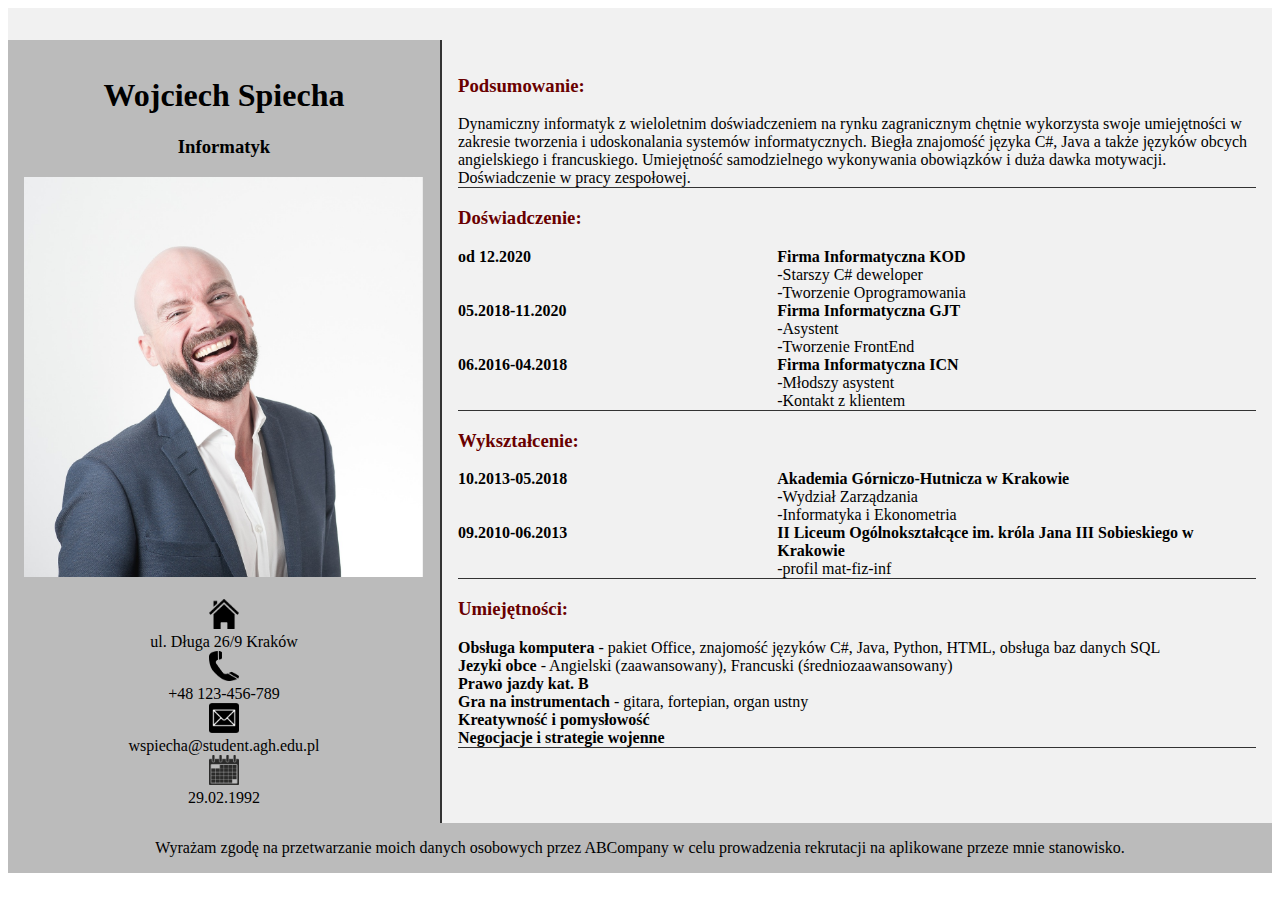
<file: index.html>
<!DOCTYPE html>
<html>
    <head>
        <title>CV</title>
        <style>
            .wrapper{
                display:grid;
                grid-template-columns: 1fr 3fr;
                /* grid-gap:5px; */
            }
            .wrapper > div {
                background:rgb(241, 241, 241);
                padding: 1em;
            }
            
            .wrapper > div:nth-child(2)
            {
                background:rgb(187, 187, 187);
                border-right: 2px solid #333;
            }
            .wrapper > div:nth-child(1)
            {
                background:rgb(241, 241, 241);
            }
            .wrapper > div:nth-child(4)
            {
                background:rgb(187, 187, 187);
            }
            
            .naglowek{
                grid-column: 1/3;
            }

            .stopka{
                grid-column: 1/3;
            }

            .container3{
                display: flex;
                flex-direction:column;
                border-bottom: 1px solid #333;;
            }
          
            .container2{
                display: flex;
                flex-direction:row;
                justify-content:left


            }
          .DoswiadczenieData{
            flex:4
          }
          .DoswiadczenieTresc{
            flex:6
          }
            


        </style>
    </head>
    <body>
        <div class="wrapper">
            <div class="naglowek"> </div>
            <div class="lewa">
                <center><h1><span style="font-family: Verdana">Wojciech Spiecha</br></h1>
                <h3><span style="font-family: Verdana">Informatyk</h3>
              <img src=CVfotka.png width="400" height="400"></br></br>
              <img src=CVdom.png width="30" height="30"></br>
              <span style="font-family: Verdana">ul. Długa 26/9 Kraków</br>
              <img src=CVtelefon.png width="30" height="30"></br>
              <span style="font-family: Verdana">+48 123-456-789</br>
              <img src=CVmail.png width="30" height="30"></br>
              <span style="font-family: Verdana">wspiecha@student.agh.edu.pl</br>
              <img src=CVkalendarz.png width="30" height="30"></br>
              <span style="font-family: Verdana">29.02.1992</br>    
                </center>
            </div>
            <div class="prawa">
                <div class="container3">
                  <div class="Podsumowanie"><h3><span style="color: rgb(105, 0, 0)"><span style="font-family: Verdana">Podsumowanie:</h3></span></h3></div>
                    <div class="PodsumowanieTresc"><span style="font-family: Verdana">Dynamiczny informatyk z wieloletnim doświadczeniem na rynku zagranicznym chętnie wykorzysta swoje umiejętności w zakresie tworzenia i udoskonalania systemów informatycznych. Biegła znajomość języka C#, Java a także języków obcych angielskiego i francuskiego. Umiejętność samodzielnego wykonywania obowiązków i duża dawka motywacji. Doświadczenie w pracy zespołowej.</div>
                </div>
                <div class="container3">
                    <div class="Doswiadczenie"><h3><span style="color: rgb(105, 0, 0)"><span style="font-family: Verdana">Doświadczenie:</h3></div>
                      <div class="container2">
                        <div class="DoswiadczenieData"><span style="font-family: Verdana"><text:allign:left><b>od 12.2020</b></div>
                        <div class="DoswiadczenieTresc"><span style="font-family: Verdana"><b>Firma Informatyczna KOD</b></br>-Starszy C# deweloper</br>-Tworzenie Oprogramowania</div>
                      </div>
                          
                      <div class="container2">
                        <div class="DoswiadczenieData"><span style="font-family: Verdana"><b>05.2018-11.2020</b></div>
                        <div class="DoswiadczenieTresc"><span style="font-family: Verdana"><b>Firma Informatyczna GJT</b></br>-Asystent</br>-Tworzenie FrontEnd</div>
                      </div>
                      <div class="container2">
                        <div class="DoswiadczenieData"><span style="font-family: Verdana"><b>06.2016-04.2018</b></div>
                        <div class="DoswiadczenieTresc"><span style="font-family: Verdana"><b>Firma Informatyczna ICN</b></br>-Młodszy asystent</br>-Kontakt z klientem</div>
                      </div>
                </div>
                <div class="container3">
                    <div class="Wyksztalcenie"><h3><span style="color: rgb(105, 0, 0)"><span style="font-family: Verdana">Wykształcenie:</h3></div>
                     <div class="container2">
                        <div class="DoswiadczenieData"><span style="font-family: Verdana"><b>10.2013-05.2018</b></div>
                        <div class="DoswiadczenieTresc"><span style="font-family: Verdana"><b>Akademia Górniczo-Hutnicza w Krakowie</b></br>-Wydział Zarządzania</br>-Informatyka i Ekonometria</div>
                      </div>
                    <div class="container2">
                        <div class="DoswiadczenieData"><span style="font-family: Verdana"><b>09.2010-06.2013</b></div>
                        <div class="DoswiadczenieTresc"><span style="font-family: Verdana"><b>II Liceum Ogólnokształcące im. króla Jana III Sobieskiego w Krakowie</b></br>-profil mat-fiz-inf</div>
                      </div>
                </div>
                <div class="container3">
                    <div class="Umiejetnosci"><h3><span style="color: rgb(105, 0, 0)"><span style="font-family: Verdana">Umiejętności:</h3></div>
                    <div class="UmiejetnosciTresc"><span style="font-family: Verdana"><b>Obsługa komputera </b>- pakiet Office, znajomość języków C#, Java, Python, HTML, obsługa baz danych SQL</br><b>Jezyki obce </b>-  Angielski (zaawansowany), Francuski (średniozaawansowany)</br><b>Prawo jazdy kat. B</br>Gra na instrumentach </b>- gitara, fortepian, organ ustny</br><b>Kreatywność i pomysłowość</br>Negocjacje i strategie wojenne</b></div>
                </div>
            </div>
            <div class="stopka"><center><span style="font-family: Verdana">Wyrażam zgodę na przetwarzanie moich danych 
                osobowych przez ABCompany w celu prowadzenia rekrutacji 
                na aplikowane przeze mnie stanowisko.</center></div>
        </div>
    </body>
</html>
</file>
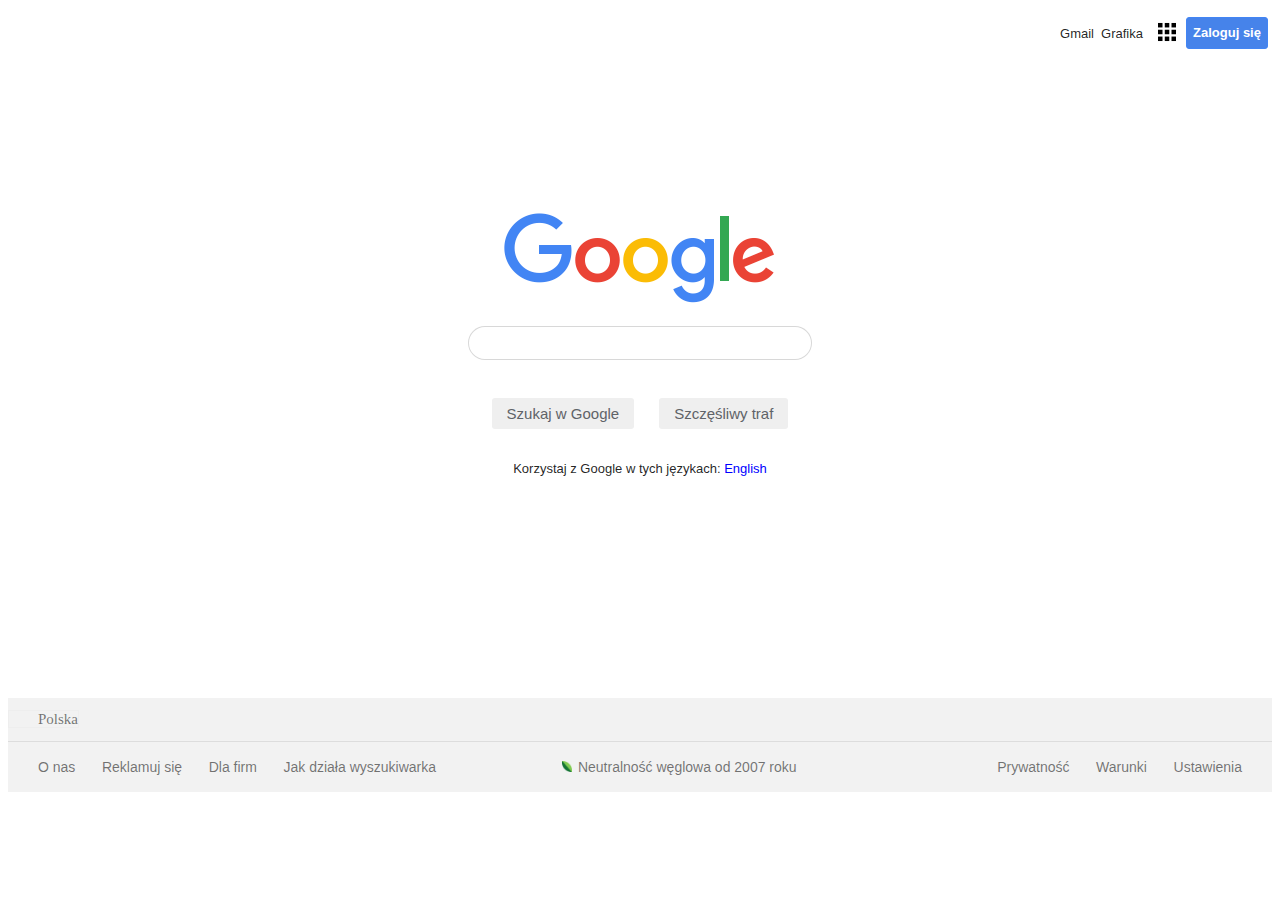
<file: google/index.html>
<!DOCTYPE html>
<html lang="en">
<head>
    <meta charset="UTF-8">
    <meta name="viewport" content="width=device-width, initial-scale=1.0">
    <meta http-equiv="X-UA-Compatible" content="ie=edge">
    <link rel="stylesheet" href="style.css">
    <title>Google</title>
</head>
<body>
    <div id="navbar">
      
        <a href="#" id="gmail">Gmail</a>
        <a href="#" id="image">Grafika</a>
        <a href="#" id="kropki"><img src="kropki.png" height="30px" width="30px"></a>
        <a href="#" id="Zaloguj-sie">Zaloguj się</a>
    </div>
    <div id="main">
        <a href="#" id="logo"><img src="logo.png"></a>
        <input type="text" id="search">
        <div id="flexbox">
            <button id="google-search-btn">Szukaj w Google</button><button id="random-search-btn">Szczęśliwy traf</button>
        </div>
        <p id="google-text">Korzystaj z Google w tych językach: <a href="#" id="English">English</a></p>
    </div>
    <footer>
      <Polska>Polska</Polska>
      <div class="R">
         <div class="R1">
             <a href="#">O nas</a>
             <a href="#">Reklamuj się</a>
             <a href="#">Dla firm</a>
             <a href="#">Jak działa wyszukiwarka</a>
         </div>
         <div class="R2">
             <a href="#"><img src="[data-uri]" class="Pb9hCb">Neutralność węglowa od 2007 roku</a>
         </div>
         <div class="R3">
             <a href="#">Prywatność</a>
             <a href="#">Warunki</a>
             <a href="#">Ustawienia</a>
         </div>
     </div>
 </footer>
</body>
</html>
</file>
<file: google/style.css>
html {
  height: 100%;
  width: 100%;
}


#navbar {
  display: grid;
  grid-template-columns: 50px 50px 1fr 50px 50px 50px 50px;
  grid-template-rows: 50px;
  grid-template-areas: 
  "about store . gmail image kropki Zaloguj-sie";
  margin: 0 20px 0 10px;
}

a, p {
  text-decoration: none;
  color: rgba(0,0,0,0.87);
  font-size: 13px;
  font-family: Arial, Helvetica, sans-serif;
}
a:hover {
  text-decoration: underline;
}
#gmail {
  grid-area: gmail;
  justify-self: center;
  align-self: center;
}
#image {
  grid-area: image;
  justify-self: center;
  align-self: center;
  margin-right: 10px;
}
#kropki {
  grid-area: kropki;
  justify-self: center;
  align-self: center;
  margin-right: 20px;
}
#Zaloguj-sie {
  grid-area: Zaloguj-sie;
  justify-self: center;
  align-self: center;
  background-color: #4683ea;
  height: 30px;
  width: 80px;
  line-height: 30px;
  text-align: centeR;
  color: white;
  font-weight: bold;
  border: 1px solid #4285f4;
  border-radius: 3px;
}

#main {
  min-height: 100%;
  display: grid;
  grid-template-columns: 1fr 1fr 1fr;
  grid-template-rows: 250px 70px 70px 250px;
  grid-template-areas: 
  ". logo ."
  ". search ."
  ". flexbox ."
  ". google-text .";
}

#logo {
  grid-area: logo;
  justify-self: center;
  align-self: end;
}
#search {
  grid-area: search;
  height: 30px;
  width: 80%;
  align-self: center;
  justify-self: center;
  border: 1px solid rgba(0, 0, 0, 0.151);
  border-radius: 30px;
}

#search:focus {
  box-shadow: 1px 1px 5px grey;
}
#search:hover {
  box-shadow: 1px 1px 5px grey;
}

#flexbox {
  display: flexbox;
  grid-area: flexbox;
  justify-self: center;
  align-self: center;
}
#google-search-btn {
  border: none;
  font-size: 15px;
  color: #5F6368;
  margin-right: 25px;
  padding: 7px 15px 7px 15px;
  border-radius: 3px;
}
#random-search-btn {
  border: none;
  font-size: 15px;
  color: #5F6368;
  padding: 7px 15px 7px 15px;
  border-radius: 3px;
}
#google-search-btn:hover {
  border: 1px solid rgba(0, 0, 0, 0.226);
}
#random-search-btn:hover {
  border: 1px solid rgba(0, 0, 0, 0.226);
}

#google-text {
  grid-area: google-text;
  justify-self: center;
}
#English {
  color: blue;
}
footer {
background: #f2f2f2;
}

footer Polska{
color: rgba(0,0,0, 0.54);
font-size: 15px;
line-height: 43px;
font-weight: 400;
padding-left: 29px;
border: 1px solid #eee;
}

footer a {
color: rgba(0,0,0, 0.54);
display: inline-block;
padding: 12px 11.3px;
font-size: 14px;

}
footer a:hover {
text-decoration: underline;
}

.R {
border-top: 1px solid #ddd;
display: flex;
color: #70757a;
padding: 5px 0px;
}

.R1 {
padding-left: 18.7px;
flex: 1;
justify-content: flex-start;
  min-width: 40%;
  order: 1;
}

.R2 {
padding-left: 18.7px;
order: 2;
flex: 1;

}

.R2 .leaf {
height: 15px;
padding-right: 5px;
}

.R3 {
padding-right: 18.7px;
order: 3;
justify-content: flex-end;
}

.Pb9hCb {
  height: 11px;
  margin-right: 6px;
}
</file>
